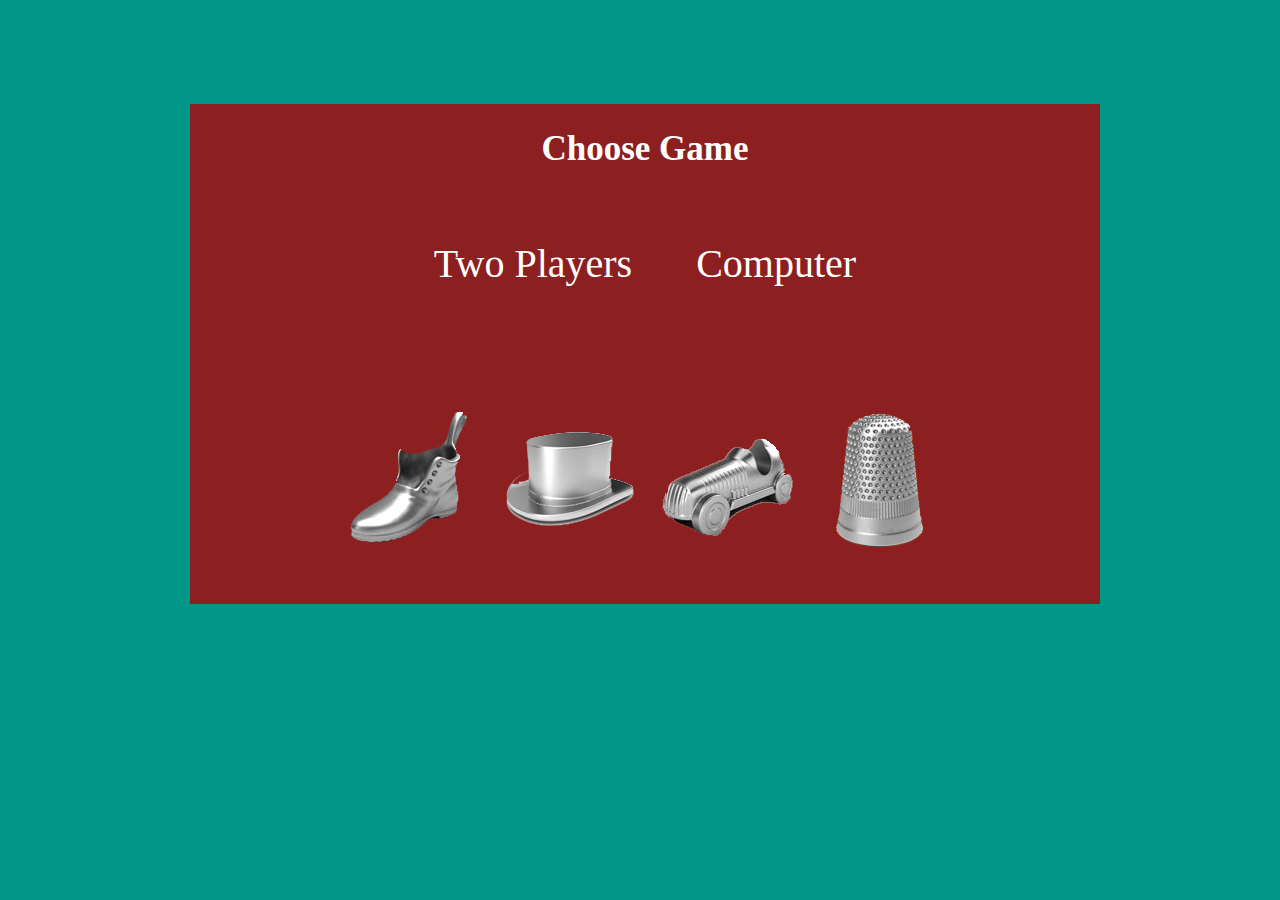
<file: index.html>
<!DOCTYPE html>
<html lang="en">

<head>
    <meta charset="UTF-8">
    <title>Project 0, tic tac toe</title>
    <link rel="stylesheet" href="css/style.css">
    <script src="https://code.jquery.com/jquery-3.0.0.min.js"></script>
    <script src="js/main.js"></script>
</head>

<body>

    <div class="wrapper">
        <div class="setplayer1">
            <h2>Choose Game</h2>
            <div class="GameChoice">
                <ul>
                    <li>
                        <a class="vs2" href="player.html">Two Players</a></li>
                    <li>
                        <a class="vs2" href="computer.html">Computer</a></li>
                </ul>
            </div>
            <div class="imgChoices">
                <img src="img/chris.jpg" alt="">
                <img src="img/hat.png" alt="">
                <img src="img/joel.jpg" alt="">
                <img src="img/thimble.png" alt="">
            </div>
            <!-- end of div imgChoices -->
        </div>
        <!-- end of div wrapper -->
</body>

</html>
</file>
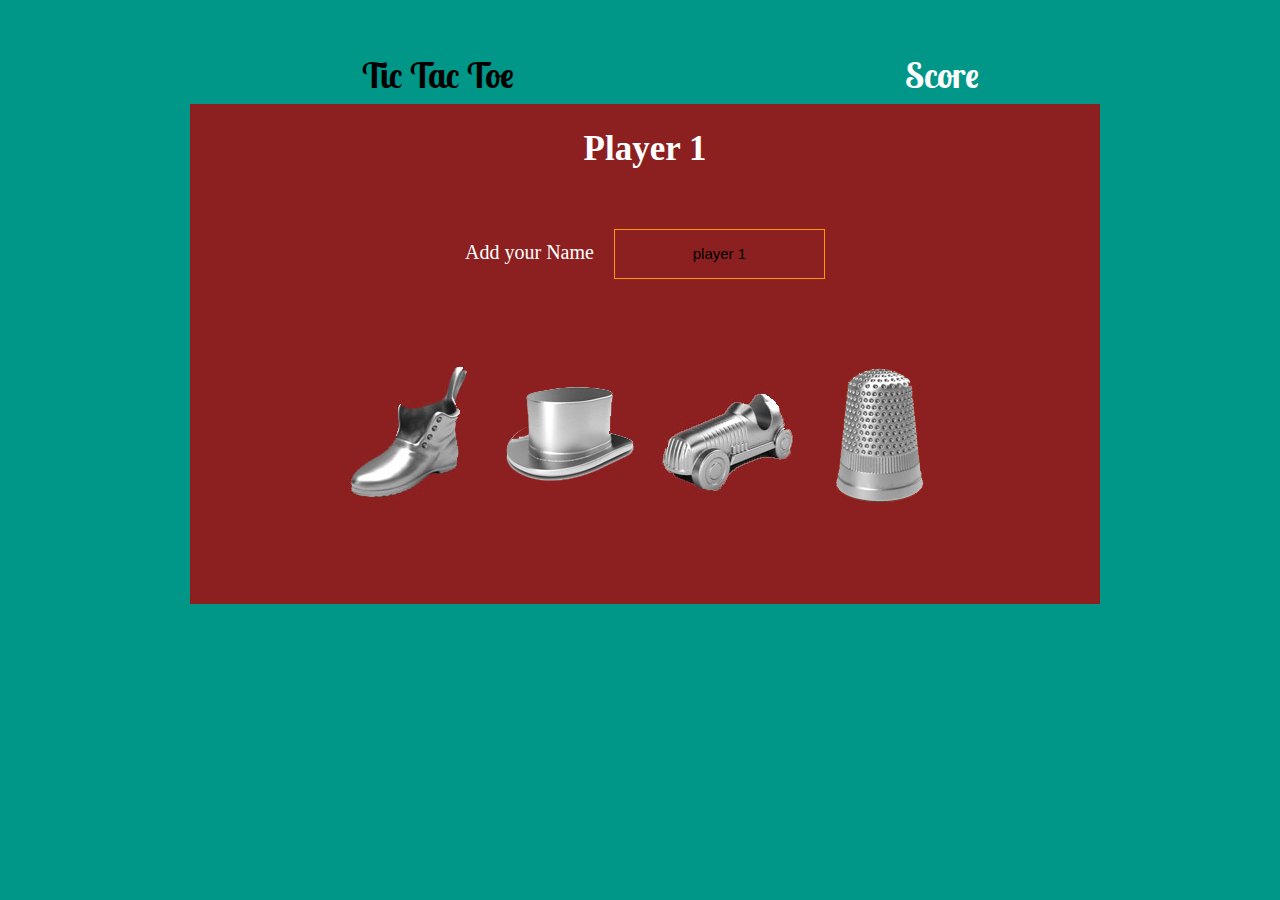
<file: computer.html>
<!DOCTYPE html>
<html lang="en">

<head>
    <meta charset="UTF-8">
    <title>Project 0, tic tac toe</title>
    <link rel="stylesheet" href="css/style.css">
    <script src="https://code.jquery.com/jquery-3.0.0.min.js"></script>
    <script src="js/computer.js"></script>
</head>

<body>

    <div class="wrapper">
        <div class="setplayer1">
            <h2>Player 1</h2>
            <div class="nameChoice">
                <p>Add your Name
                    <input class="input-one" type="text" name="name" value="player 1">
                </p>
            </div>
            <div class="imgChoices">
                <img class="image-selection-one" id="chris-one" src="img/chris.jpg" alt="">
                <img class="image-selection-one" id="hat-one" src="img/hat.png" alt="">
                <img class="image-selection-one" id="joel-one" src="img/joel.jpg" alt="">
                <img class="image-selection-one" id="thimble-one" src="img/thimble.png" alt="">
            </div>
            <!-- end of div imgChoices -->

        </div>
        <!-- end of div setplayer1 -->

        <!-- starting the game -->
        <div class="game">
            <h1>Tic Tac Toe</h1>
            <section class="main">
                <div class="winner"></div>
                <div class="row rowone">
                    <div class="oneone square" id="one"></div>
                    <div class="onetwo square" id="two"></div>
                    <div class="onethree square" id="three"></div>
                </div>
                <div class="row rowtwo">
                    <div class="twoone square" id="four"></div>
                    <div class="twotwo square" id="five"></div>
                    <div class="twothree square" id="six"></div>
                </div>
                <div class="row rowthree">
                    <div class="threeone square" id="seven"></div>
                    <div class="threetwo square" id="eight"></div>
                    <div class="threethree square" id="nine"></div>
                </div>
            </section>
        </div>
        <!-- end of div game -->
        <div class="right">
            <div class="rightUp">
                <h2>Score</h2>
                <p id="player1ScoreImg"></p>
                <p id="player1Score">
                    <span class="p1score"></span>
                </p>
                <p id="computerScoreImg"><img src="img/robot.jpg" alt=""></p>
                <p id="player2Score">Computer
                    <span class="p2score"></span>
                </p>
                <p class="results" id="result"></p>
            </div>
            <!-- end of div rightUp -->
            <button class="restartbutton" type="submit">Restart</button>
            <a href="index.html" class="restartbutton">Chose Player</a>


        </div>
        <!-- end of div right -->
    </div>
    <!-- end of div wrapper -->
</body>

</html>
</file>
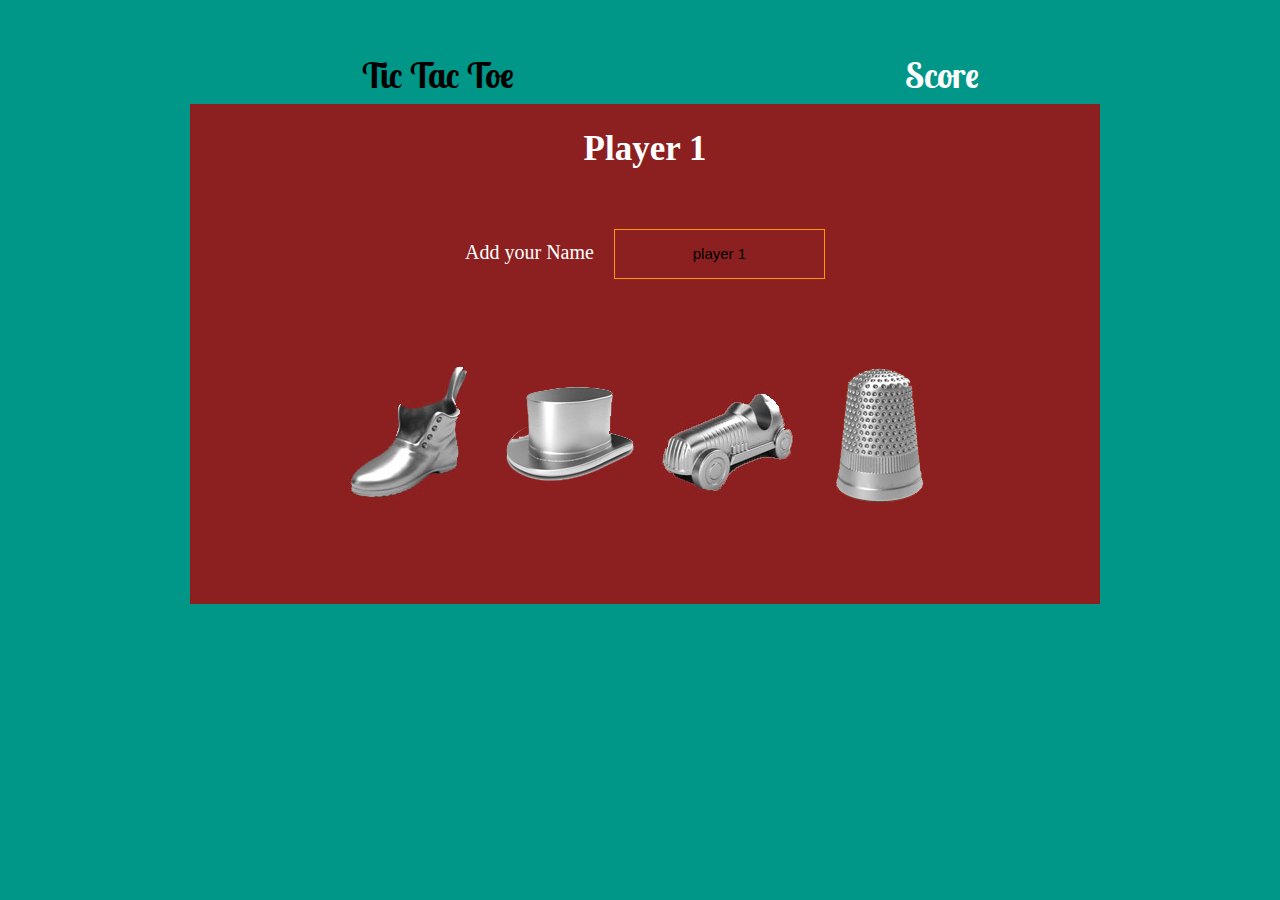
<file: player.html>
<!DOCTYPE html>
<html lang="en">

<head>
    <meta charset="UTF-8">
    <title>Project 0, tic tac toe</title>
    <link rel="stylesheet" href="css/style.css">
    <script src="https://code.jquery.com/jquery-3.0.0.min.js"></script>
    <script src="js/main.js"></script>
</head>

<body>

    <div class="wrapper">
        <div class="setplayer1">
            <h2>Player 1</h2>
            <div class="nameChoice">
                <p>Add your Name
                    <input class="input-one" type="text" name="name" value="player 1">
                </p>
            </div>
            <div class="imgChoices">
                <img class="image-selection-one" id="chris-one" src="img/chris.jpg" alt="">
                <img class="image-selection-one" id="hat-one" src="img/hat.png" alt="">
                <img class="image-selection-one" id="joel-one" src="img/joel.jpg" alt="">
                <img class="image-selection-one" id="thimble-one" src="img/thimble.png" alt="">
            </div>
            <!-- end of div imgChoices -->

        </div>
        <!-- end of div setplayer1 -->
        <div class="setplayer2">
            <h2>Player 2</h2>
            <div class="nameChoice">
                <p>Add your Name
                    <input class="input-two" type="text" name="name" value="player 2">
                </p>
            </div>
            <div class="imgChoices">
                <img class="image-selection-two" id="chris-two" src="img/chris.jpg" alt="">
                <img class="image-selection-two" id="hat-two" src="img/hat.png" alt="">
                <img class="image-selection-two" id="joel-two" src="img/joel.jpg" alt="">
                <img class="image-selection-two" id="thimble-two" src="img/thimble.png" alt="">
            </div>
            <!-- end of div imgChoices -->

        </div>
        <!-- end of div setplayer2 -->
        <!-- starting the game -->
        <div class="game">
            <h1>Tic Tac Toe</h1>
            <section class="main">
                <div class="winner"></div>
                <div class="row rowone">
                    <div class="oneone square" id="one"></div>
                    <div class="onetwo square" id="two"></div>
                    <div class="onethree square" id="three"></div>
                </div>
                <div class="row rowtwo">
                    <div class="twoone square" id="four"></div>
                    <div class="twotwo square" id="five"></div>
                    <div class="twothree square" id="six"></div>
                </div>
                <div class="row rowthree">
                    <div class="threeone square" id="seven"></div>
                    <div class="threetwo square" id="eight"></div>
                    <div class="threethree square" id="nine"></div>
                </div>
            </section>
        </div>
        <!-- end of div game -->
        <div class="right">
            <div class="rightUp">
                <h2>Score</h2>
                <p id="player1ScoreImg"></p>
                <p id="player1Score">
                    <span class="p1score"></span>
                </p>
                <p id="player2ScoreImg"></p>
                <p id="player2Score">
                    <span class="p2score"></span>
                </p>
                <p class="results" id="result"></p>
            </div>
            <!-- end of div rightUp -->
            <button class="restartbutton" type="submit">Restart</button>
            <a href="index.html" class="restartbutton">Chose Player</a>


        </div>
        <!-- end of div right -->
    </div>
    <!-- end of div wrapper -->
</body>

</html>
</file>
<file: css/style.css>
/*========= COLORS =======*/
/*========= FONT FAMILY =======*/
@import url(https://fonts.googleapis.com/css?family=Lobster+Two:400,700);
/*========= FONT SIZE =======*/
/***********************************/
/************* GLOBAL***************/
/***********************************/
* {
  margin: 0;
  padding: 0; }

body {
  background-color: #009688; }

.invisible {
  visibility: hidden; }

.wrapper {
  margin: 0 auto;
  padding: 40px;
  width: 1200px;
  text-align: center;
  /* Chrome, Safari, Opera */
  /* Standard syntax */ }
  .wrapper h1 {
    font-family: 'Lobster Two', cursive;
    font-weight: 700;
    line-height: 2;
    font-size: 35px; }
  .wrapper .setplayer1 {
    position: absolute;
    width: 910px;
    height: 500px;
    background-color: #8C2020;
    top: 104px;
    left: 190px;
    z-index: 2; }
    .wrapper .setplayer1 .GameChoice ul {
      list-style-type: none; }
      .wrapper .setplayer1 .GameChoice ul li {
        display: inline-block;
        padding: 10px 30px 0; }
        .wrapper .setplayer1 .GameChoice ul li a {
          text-decoration: none;
          font-size: 40px;
          line-height: 3;
          color: white; }
          .wrapper .setplayer1 .GameChoice ul li a:hover {
            color: #FF9800; }
    .wrapper .setplayer1 h2 {
      padding: 25px;
      color: white;
      font-size: 35px; }
    .wrapper .setplayer1 input.input-one {
      line-height: 2.5;
      padding: 5px;
      font-size: 15px;
      background-color: #8C2020;
      border: 1px solid #FF9800;
      text-align: center;
      margin-left: 15px; }
    .wrapper .setplayer1 p {
      color: white;
      font-size: 20px;
      margin-top: 35px; }
    .wrapper .setplayer1 .imgChoices {
      margin-top: 80px; }
  .wrapper .setplayer2 {
    position: absolute;
    width: 910px;
    height: 500px;
    background-color: #8C2020;
    top: 104px;
    left: 190px;
    z-index: 1; }
    .wrapper .setplayer2 h2 {
      padding: 25px;
      color: white;
      font-size: 35px; }
    .wrapper .setplayer2 input.input-two {
      line-height: 2.5;
      padding: 5px;
      font-size: 15px;
      background-color: #8C2020;
      border: 1px solid #FF9800;
      text-align: center;
      margin-left: 15px; }
    .wrapper .setplayer2 p {
      color: white;
      font-size: 20px;
      margin-top: 35px; }
    .wrapper .setplayer2 .imgChoices {
      margin-top: 80px; }
  .wrapper .main {
    position: relative; }
  .wrapper .winner {
    position: absolute;
    top: 167px;
    left: 224px;
    -webkit-animation: mymove 5s infinite;
    /* Chrome, Safari, Opera */
    animation: mymove 5s infinite; }
@-webkit-keyframes mymove {
  0% {
    top: 0; }
  25% {
    top: 200px; }
  75% {
    top: 50px; }
  100% {
    top: 100px; } }
@keyframes mymove {
  0% {
    top: 0; }
  25% {
    top: 200px; }
  75% {
    top: 50px; }
  100% {
    top: 100px; } }
  .wrapper .game {
    width: 600px;
    display: inline-block; }
    .wrapper .game .square {
      display: inline-block;
      width: 150px;
      height: 150px;
      border: 4px solid #FF9800; }
    .wrapper .game .img {
      width: 400px; }
  .wrapper .right {
    width: 400px;
    display: inline-block;
    vertical-align: top; }
    .wrapper .right h2 {
      font-family: 'Lobster Two', cursive;
      font-weight: 700;
      line-height: 2;
      font-size: 35px;
      color: #FFFFFF; }
    .wrapper .right p {
      font-family: sans-serif;
      font-size: 20px;
      line-height: 2; }
    .wrapper .right .restartbutton {
      text-decoration: none;
      background-color: #8C2020;
      padding: 20px;
      color: white;
      font-size: 15px;
      border: none; }
      .wrapper .right .restartbutton:hover, .wrapper .right .restartbuttonactive {
        background-color: #FF9800; }
    .wrapper .right .rightUp #player1Score img,
    .wrapper .right .rightUp #player2Score img {
      width: 40px; }

.row {
  display: block; }

.results {
  font-size: 32px; }

.player1 {
  background-repeat: no-repeat;
  background-position: center; }

.player2 {
  background-repeat: no-repeat;
  background-position: center; }

/*# sourceMappingURL=style.css.map */
</file>
